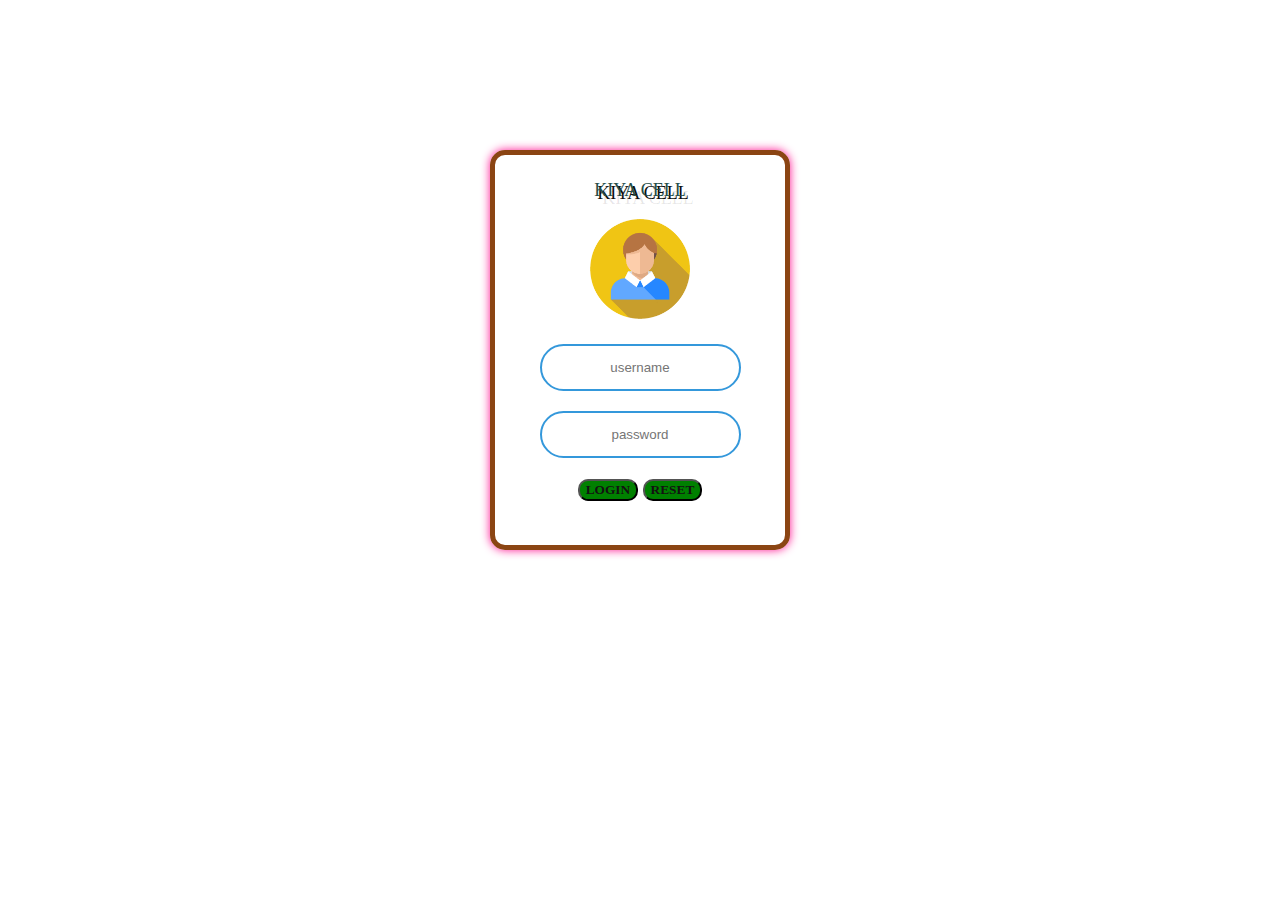
<file: index.html>
<!DOCTYPE html>
<html>
<head>
  <title>Login</title>
  <link rel="stylesheet"  href="login.css">
  <script type="text/javascript">

  //fungsi untuk validasi login
  function validasi(){
    var username = document.forms["tara"]["username"].value;
    var password = document.forms["tara"]["password"].value;
    if( username == "kiyacell" && password == "123"){
        //pengkondisian username=kiyacell dan password=123
  if(username=="kiyacell"&& password == "123"==true){
    window.location="beranda.html"; //jika login berhasil maka akan menuju ke halaman index.html (beranda konter)
  }
}
    else if(username =="" || password ==""){
      alert("Masukan username dan password Anda");
      return false;
    }
    else{
        //nilai variabel salah akan ditampilkan seperti ini
      alert("Username atau password salah breee"); //jika username dan password salah
      return false;
    }
  }

 </script>
 </html>
<body>
</head>
<body>

  <form class="box" action="beranda.html" method="get" id="tara" onsubmit=" return validasi()"> 
    <p>Kiya Cell</p>
    
    <center><img src="01.png" width="100px" height="100px"></center>
    <input type="username" name="username" placeholder="username">
   <input type="password" name="password" placeholder="password">
   <td colspan="2" >
        <input class="login" type="submit" name="submit" value="login" >

      <input type="reset" value="Reset">
  </form>
</body>
</script>
</html>
</file>
<file: login.css>
body{
	margin: 0;
	background:#ffffff;
	font-family: sans-serif;
	padding:0;  
	background-repeat: no-repeat;
    background-size: cover;
}
.box{

  width: 300px;
  height: 400px;
  border: 5px solid saddlebrown;
  border-radius: 15px;
  padding: 7px;
  margin: 150px auto;
  box-sizing: border-box;
  font-size: 18px;
  box-shadow: 0 0 10px deeppink ;
  font-family: 'Supermercado One', cursive;
  background-position: center; 
  text-align:center;
	
}

.box input[type="username"],.box input[type="password"]{
	border: 0;
	background: none;
	display: block;
	margin: 20px auto;
	border: 2px solid #3498db;
	text-align: center;
	padding: 14px 10px;
	color: black;
	border-radius: 25px;	
}

.box input[type="button"],.box input[type="reset"],.box input[class="login"]{
	font-size: 15;
	 background-color: #0096FF;
      color: #131212;
      font-family: verdana;
      font-weight: bold;
      border-radius: 10px;
      text-transform: uppercase;
      transition: .2s;
       background-color: green;
}
.box p{
	font-size: 10;
	 position: relative;
    display: inline-block;
    text-transform: uppercase;
    color: #244D49;
    text-shadow: 3px 3px 0px #0d0e0d, 8px 8px 0px rgba(0, 0, 0, 0.1);

}
</file>
